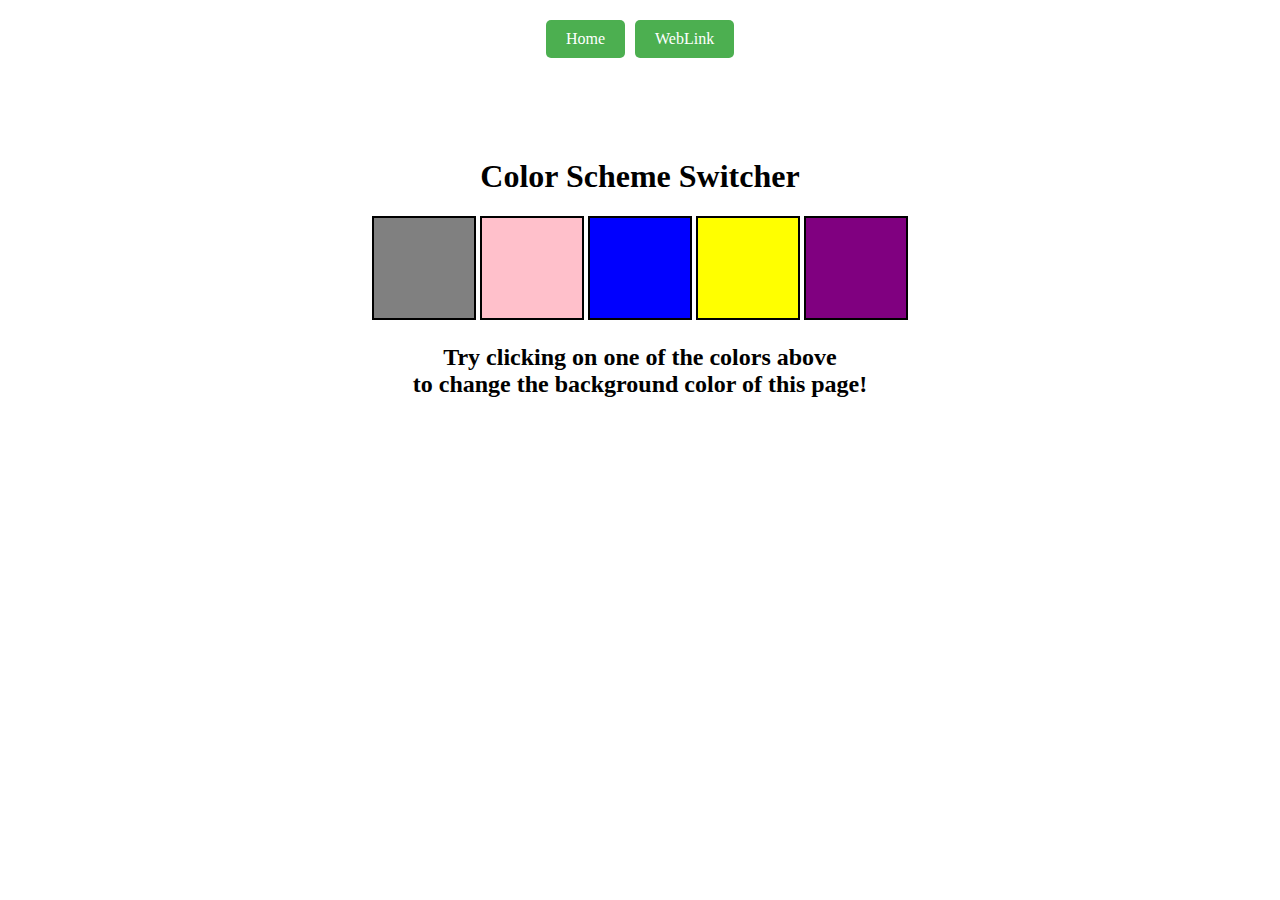
<file: Projects/01-colorChange/index.html>
<!DOCTYPE html>
<html lang="en">
  <head>
    <meta charset="UTF-8" />
    <meta name="viewport" content="width=device-width, initial-scale=1.0" />
    <meta http-equiv="X-UA-Compatible" content="ie=edge" />
    <link rel="stylesheet" href="../01-colorChange/index.css" />
    <title>JavaScript Background Color Switcher</title>
  </head>
  <body>
    <nav>
      <a href="/" aria-current="page" class="nav-button">Home</a>
      <a target="_blank" href="https://developer.mozilla.org/en-US/" class="nav-button">WebLink</a>
    </nav>
    <div class="canvas">
      <h1>Color Scheme Switcher</h1>
      <span class="button" id="grey"></span>
      <span class="button" id="pink"></span>
      <span class="button" id="blue"></span>
      <span class="button" id="yellow"></span>
      <span class="button" id="purple"></span>
      <h2>
        Try clicking on one of the colors above
        <span>to change the background color of this page!</span>
      </h2>
    </div>
    <script src="../01-colorChange/index.js"></script>
  </body>
</html>
</file>
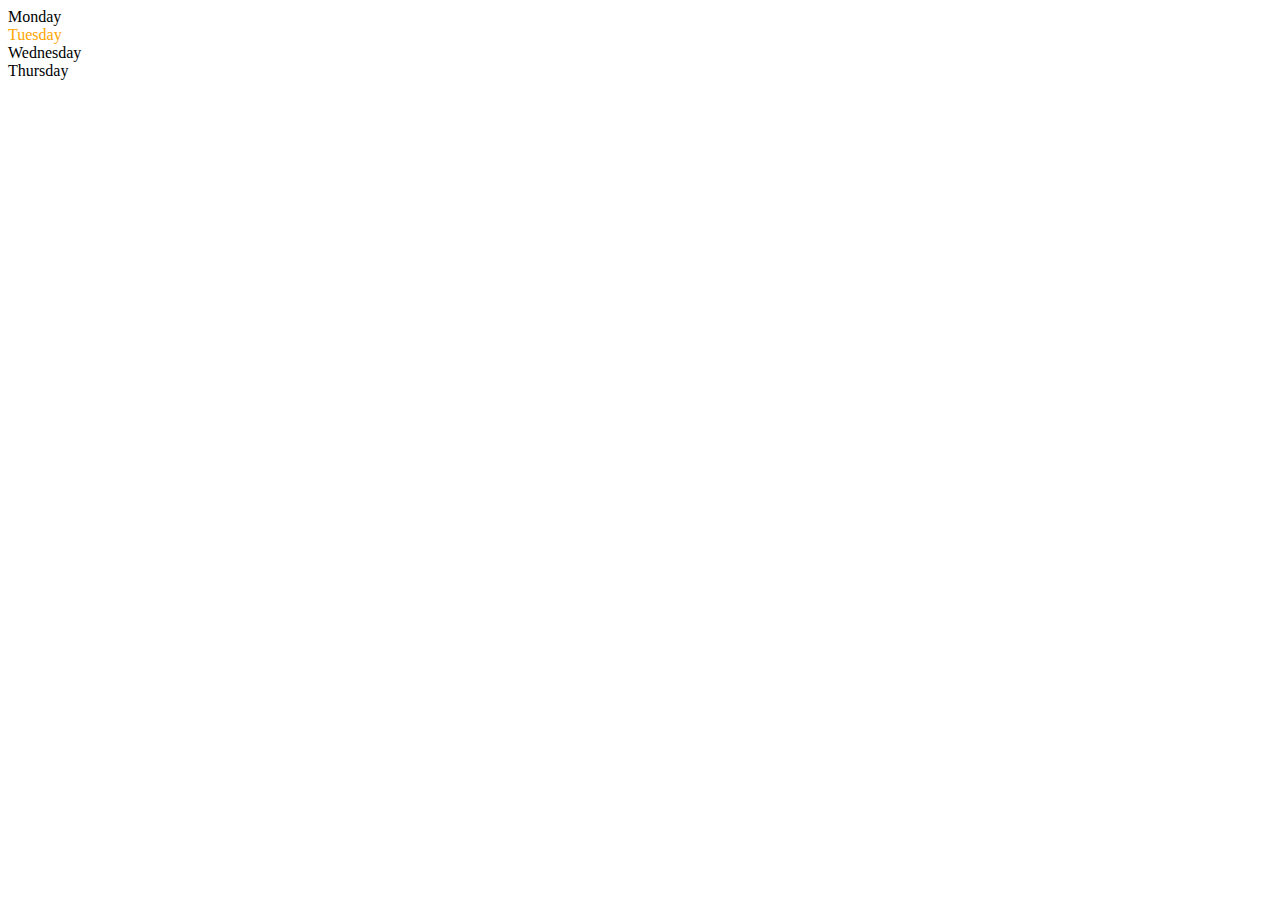
<file: DOM/one.html>
<!DOCTYPE html>
<html lang="en">
<head>
    <meta charset="UTF-8">
    <meta name="viewport" content="width=device-width, initial-scale=1.0">
    <title>DOM Learning</title>
    <style>
        .bg-black{
            background: #212121;
            color: #fff;
        }
    </style>
</head>
<body>
    <div class="parent">
        <div class="day">Monday</div>
        <div class="day">Tuesday</div>
        <div class="day">Wednesday</div>
        <div class="day">Thursday</div>
    </div>
    
</body>
<script> 
    const parent = document.querySelector('.parent')
    //  console.log(parent);
    // console.log(parent.children);
    // console.log(parent.children[1].innerHTML);
    for (let i = 0; i < parent.children.length; i++) {
        const element = parent.children[i].innerHTML;
        console.log(element);
        
    }
    parent.children[1].style.color = "orange"
    console.log(parent.firstElementChild)
</script>
</html>
</file>
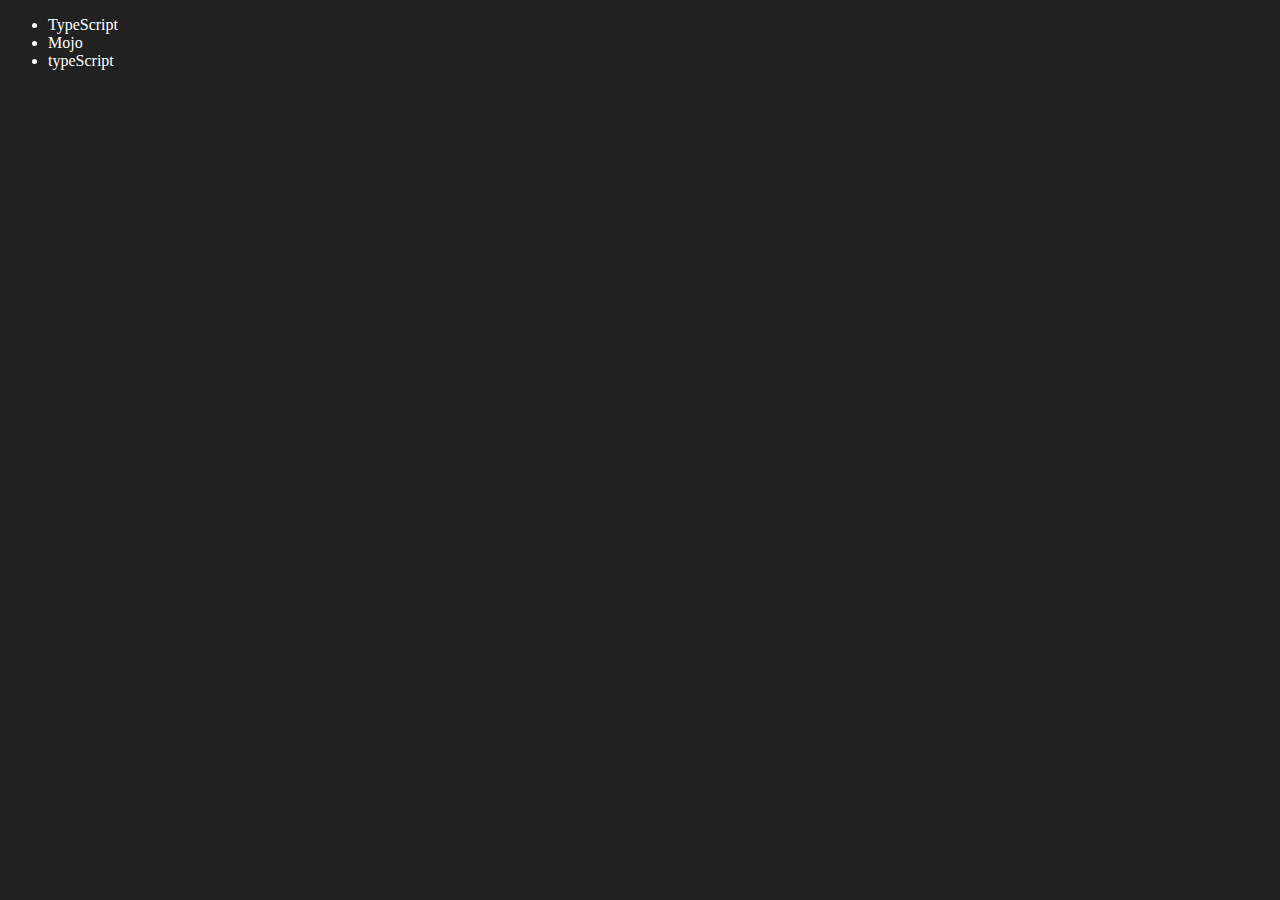
<file: DOM/two.html>
<!DOCTYPE html>
<html lang="en">
<head>
    <meta charset="UTF-8">
    <meta name="viewport" content="width=device-width, initial-scale=1.0">
    <title>Dom learning</title>
</head>
<body style="background-color: #212121; color: #fff;">
    <ul class="language">
        <li>JS</li>
    </ul>
</body>
<script>
    function addLanguage(langName) {
       const li = document.createElement('li')
       li.innerHTML = `${langName}`
       document.querySelector('.language')
                .appendChild(li)
    }
    addLanguage("python")
    addLanguage("typeScript");


    function addOptiLanguage(langName) {
       const li = document.createElement('li');
        li.appendChild(document.createTextNode(langName))
        document.querySelector('.language').appendChild(li)
    }
    addOptiLanguage("golang")

    //Edit
    const secLang = document.querySelector("li:nth-child(2)")
    //secLang.innerHTML = "Mojo"

    const newLi = document.createElement('li')
    newLi.textContent = "Mojo"
    secLang.replaceWith(newLi)

    const firstLang = document.querySelector("li:first-child")
    firstLang.outerHTML = '<li>TypeScript</li>'
    //remove
    const lastLang = document.querySelector("li:last-child")
    lastLang.remove();

</script>
</html>
</file>
<file: Projects/01-colorChange/index.css>
html {
  margin: 0;
}

span {
  display: block;
}
.canvas {
  margin: 100px auto 100px;
  width: 80%;
  text-align: center;
}

.button {
  width: 100px;
  height: 100px;
  border: solid black 2px;
  display: inline-block;
}

#grey {
  background: grey;
}

#pink {
  background: pink;
}
#blue {
  background: blue;
}
#yellow {
  background: yellow;
}
#purple {
  background: purple;
}

nav {
  display: flex;
  justify-content: center; /* centers horizontally */
  align-items: center;     /* centers vertically if there's height */
  gap: 10px;               /* space between buttons */
  margin-top: 20px;        /* spacing from the top */
}

.nav-button {
  display: inline-block;
  padding: 10px 20px;
  background-color: #4CAF50;
  color: white;
  text-decoration: none;
  border: none;
  border-radius: 5px;
  font-size: 16px;
  cursor: pointer;
  transition: background-color 0.3s ease;
}

.nav-button:hover {
  background-color: #45a049;
}
</file>
